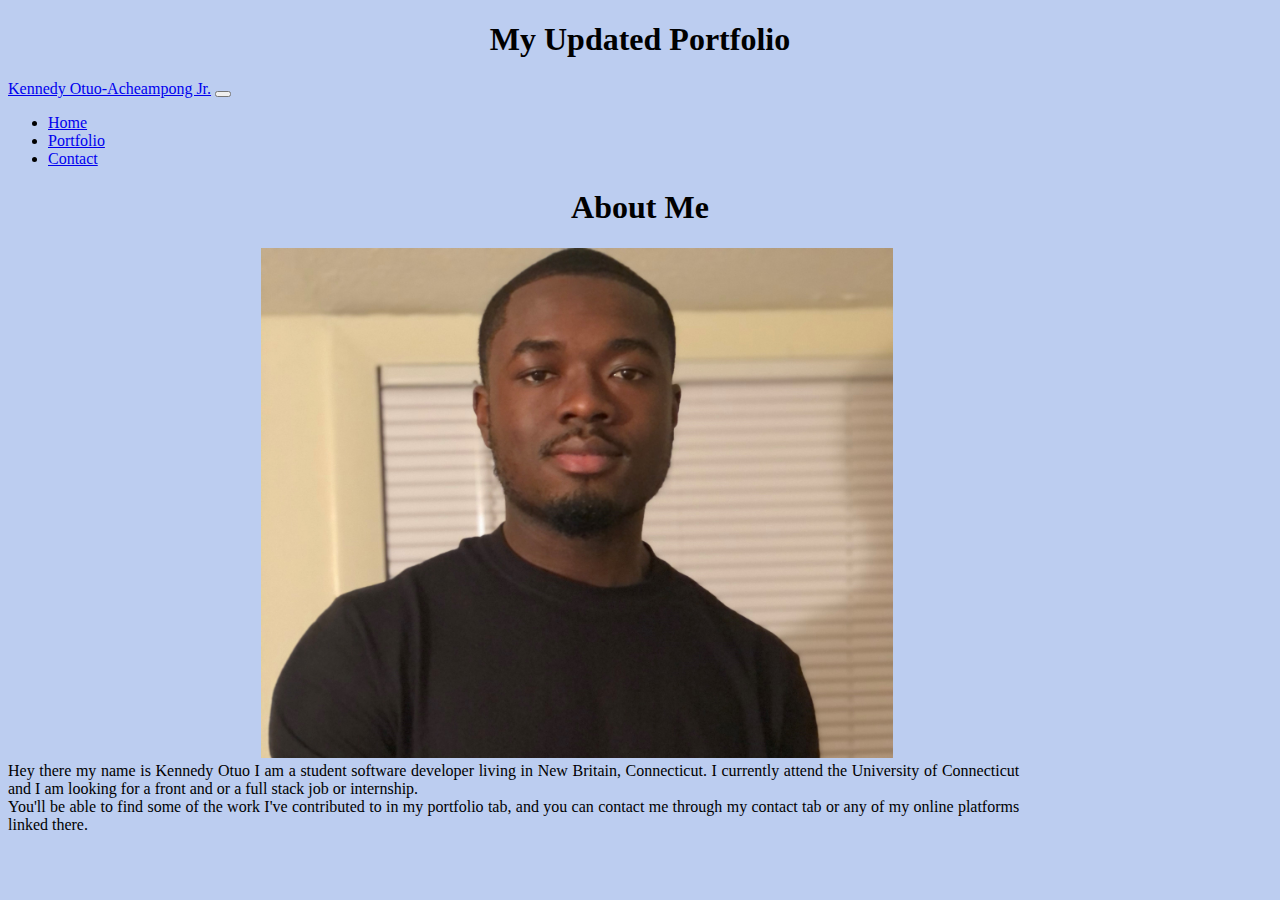
<file: index.html>
<!DOCTYPE html>
<html lang="en">
<head>
    <meta charset="UTF-8">
    <meta http-equiv="X-UA-Compatible" content="IE=edge">
    <meta name="viewport" content="width=device-width, initial-scale=1.0">
    <title>Updated Portfolio</title>
    <!-- Bootstrap CSS -->
    <link href="https://cdn.jsdelivr.net/npm/bootstrap@5.0.2/dist/css/bootstrap.min.css" rel="stylesheet" integrity="sha384-EVSTQN3/azprG1Anm3QDgpJLIm9Nao0Yz1ztcQTwFspd3yD65VohhpuuCOmLASjC" crossorigin="anonymous">

    <link rel="stylesheet" href="css/styles.css">

  </head>
  <body>
      <div class= "container">
        <h1>My Updated Portfolio</h1>
      </div>
      <!-- NavBar -->
    <nav class="navbar navbar-expand-md navbar-dark bg-dark mb-4">
        <div class="container-fluid">
          <a class="navbar-brand" href="index.html">Kennedy Otuo-Acheampong Jr.</a>
          <button class="navbar-toggler" type="button" data-bs-toggle="collapse" data-bs-target="#navbarCollapse"
            aria-controls="navbarCollapse" aria-expanded="false" aria-label="Toggle navigation">
            <span class="navbar-toggler-icon"></span>
          </button>
          <div class="collapse navbar-collapse" id="navbarCollapse">
            <ul class="navbar-nav ms-auto mb-2 mb-md-0">
  
              <li class="nav-item">
                <a class="nav-link" href="index.html">Home</a>
              </li>
              <li class="nav-item">
                <a class="nav-link" href="portfolio.html">Portfolio</a>
              </li>
              <li class="nav-item">
                <a class="nav-link" href="contact.html">Contact</a>
              </li>
            </ul>
        </div>
      </div>
    </nav>

    <!-- about me section -KSJ -->
    <article>
        <div class="row">
            <h1 class="about-me">About Me</h1>
        </div>
        <div class="row">
            <div class="col-sm">
                <div class="row-sm">
                    <img src="assets\profile pic.jpg">
                </div>
            </div>
            <div class="col-sm">
                <div class= "descript">
                   Hey there my name is Kennedy Otuo I am a student software developer living in 
                   New Britain, Connecticut. I currently attend the 
                   University of Connecticut and I am looking for a front and or a full stack job or internship.
                <br>
                  You'll be able to find some of the work I've contributed to in my portfolio tab, 
                   and you can contact me through my contact tab or any of my online platforms linked there.
            </div>
        </div>
    </article>    
    
<!--Copied from Geetbootstrap.com-->
    <script src="https://cdn.jsdelivr.net/npm/bootstrap@5.0.2/dist/js/bootstrap.bundle.min.js" integrity="sha384-MrcW6ZMFYlzcLA8Nl+NtUVF0sA7MsXsP1UyJoMp4YLEuNSfAP+JcXn/tWtIaxVXM" crossorigin="anonymous"></script>

  </body>
</html>
</file>
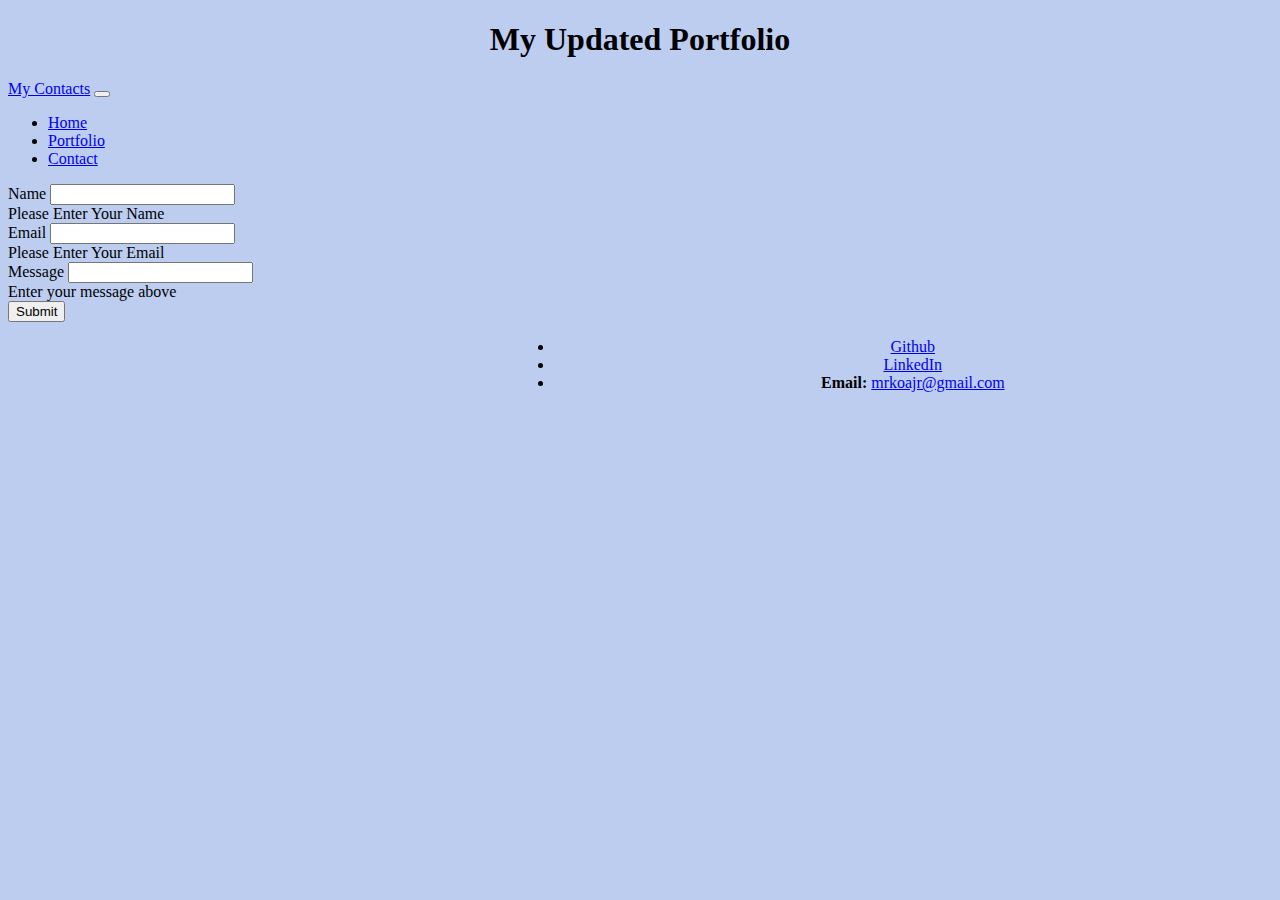
<file: contact.html>
<!DOCTYPE html>
<html lang="en">
<head>
    <meta charset="UTF-8">
    <meta http-equiv="X-UA-Compatible" content="IE=edge">
    <meta name="viewport" content="width=device-width, initial-scale=1.0">
    <title>Contact</title>
    <!-- Bootstrap CSS -->
    <link href="https://cdn.jsdelivr.net/npm/bootstrap@5.0.2/dist/css/bootstrap.min.css" rel="stylesheet" integrity="sha384-EVSTQN3/azprG1Anm3QDgpJLIm9Nao0Yz1ztcQTwFspd3yD65VohhpuuCOmLASjC" crossorigin="anonymous">

    <link rel="stylesheet" href="css/styles.css">

  </head>
  <body>
      <div class= "container">
        <h1>My Updated Portfolio</h1>
      </div>
      <!-- NavBar -->
    <nav class="navbar navbar-expand-md navbar-dark bg-dark mb-4">
        <div class="container-fluid">
          <a class="navbar-brand" href="index.html">My Contacts</a>
          <button class="navbar-toggler" type="button" data-bs-toggle="collapse" data-bs-target="#navbarCollapse"
            aria-controls="navbarCollapse" aria-expanded="false" aria-label="Toggle navigation">
            <span class="navbar-toggler-icon"></span>
          </button>
          <div class="collapse navbar-collapse" id="navbarCollapse">
            <ul class="navbar-nav ms-auto mb-2 mb-md-0">
  
              <li class="nav-item">
                <a class="nav-link" href="index.html">Home</a>
              </li>
              <li class="nav-item">
                <a class="nav-link" href="portfolio.html">Portfolio</a>
              </li>
              <li class="nav-item">
                <a class="nav-link" href="contact.html">Contact</a>
              </li>
            </ul>
        </div>
      </div>
    </nav>

    <article>
      <form>
          <div class="conBox">
              <label for="inputName" class="form-label">Name</label>
              <input type="name" class="form-control" id="inputName">
              <div class="text">
                Please Enter Your Name
              </div>
          </div>
          <div class="conBox">
              <label for="inputEmail" class="form-label">Email</label>
              <input type="email" class="form-control" id="inputEmail">
              <div class="text">
                Please Enter Your Email
              </div>
          </div>
          <div class="conBox">
              <label for="inputMessage" class="form-label">Message</label>
              <input type="message" class="form-control" id="inputMessage">
              <div class="text">
                Enter your message above
              </div>
          </div>
          <button type="submit" class="btn btn-primary">Submit</button>
      </form>
  </article>

  <section class = "conBox-2">
  <ul class="col-sm-3 list-group">
    <li class="list-group-item"> <a
        href="https://github.com/KENSTONEJAY"></i> Github</a></li>
    <li class="list-group-item"><a
        href="https://www.linkedin.com/in/kennedy-otuo-285767202/"></i> LinkedIn</a></li>
    <li class="list-group-item">
      <strong>Email:</strong> <a href="mrkoajr@gmail.com">mrkoajr@gmail.com</a></li>
</ul>
</section>


    <!--Copied from Geetbootstrap.com-->
    <script src="https://cdn.jsdelivr.net/npm/bootstrap@5.0.2/dist/js/bootstrap.bundle.min.js" integrity="sha384-MrcW6ZMFYlzcLA8Nl+NtUVF0sA7MsXsP1UyJoMp4YLEuNSfAP+JcXn/tWtIaxVXM" crossorigin="anonymous"></script>

  </body>
</html>
</file>
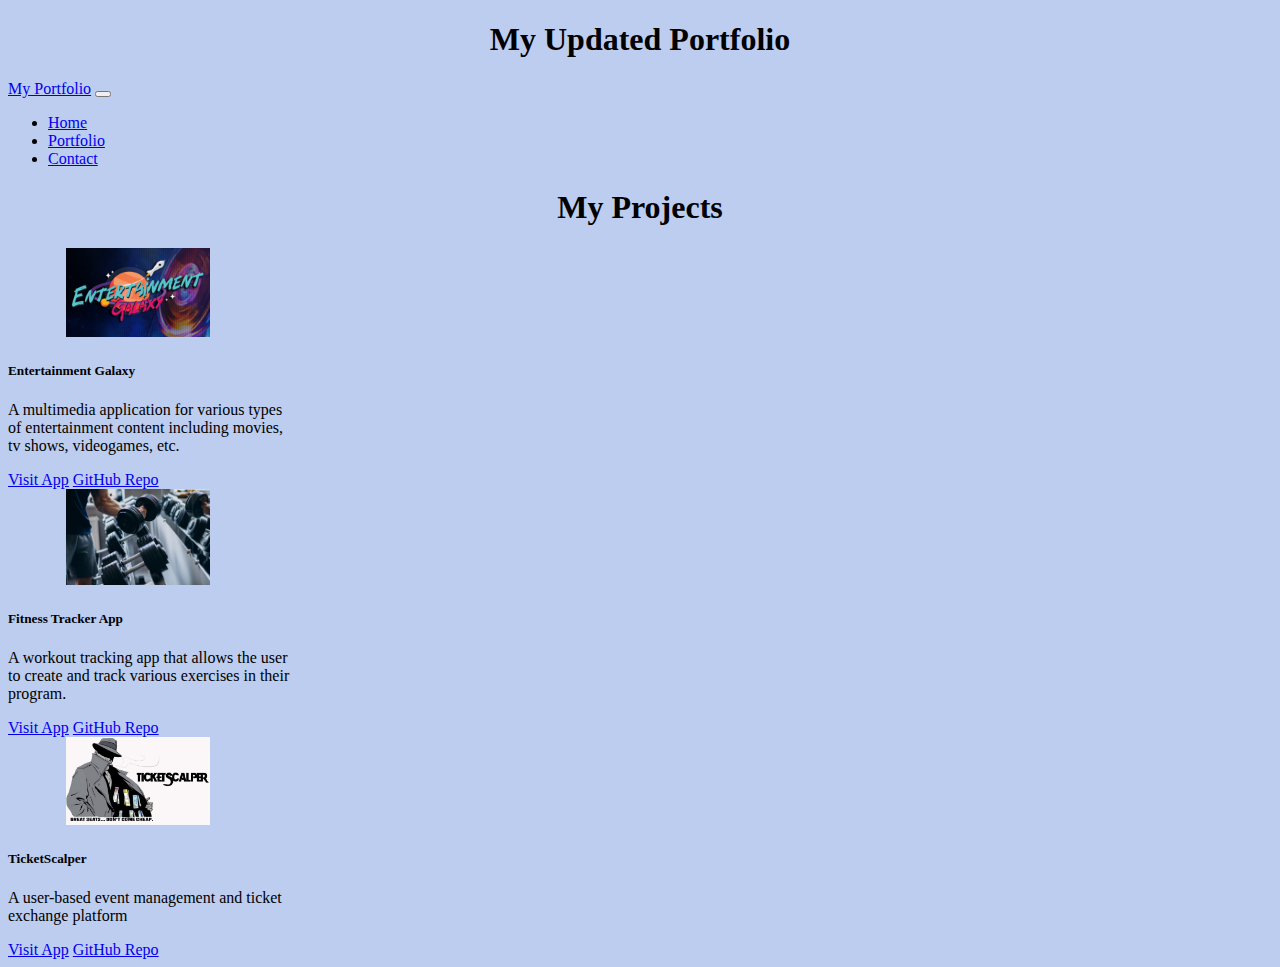
<file: portfolio.html>
<!DOCTYPE html>
<html lang="en">
    <head>
        <meta charset="UTF-8">
        <meta http-equiv="X-UA-Compatible" content="IE=edge">
        <meta name="viewport" content="width=device-width, initial-scale=1.0">
        <title>My Projects</title>
        <!-- Bootstrap CSS -->
        <link href="https://cdn.jsdelivr.net/npm/bootstrap@5.0.2/dist/css/bootstrap.min.css" rel="stylesheet" integrity="sha384-EVSTQN3/azprG1Anm3QDgpJLIm9Nao0Yz1ztcQTwFspd3yD65VohhpuuCOmLASjC" crossorigin="anonymous">

        <link rel="stylesheet" href="css/styles.css">

    </head>
  
    <body>
      <div class= "container">
        <h1>My Updated Portfolio</h1>
      </div>
      <!-- NavBar -->
    <nav class="navbar navbar-expand-md navbar-dark bg-dark mb-4">
        <div class="container-fluid">
          <a class="navbar-brand" href="index.html">My Portfolio</a>
          <button class="navbar-toggler" type="button" data-bs-toggle="collapse" data-bs-target="#navbarCollapse"
            aria-controls="navbarCollapse" aria-expanded="false" aria-label="Toggle navigation">
            <span class="navbar-toggler-icon"></span>
          </button>
          <div class="collapse navbar-collapse" id="navbarCollapse">
            <ul class="navbar-nav ms-auto mb-2 mb-md-0">
  
              <li class="nav-item">
                <a class="nav-link" href="index.html">Home</a>
              </li>
              <li class="nav-item">
                <a class="nav-link" href="portfolio.html">Portfolio</a>
              </li>
              <li class="nav-item">
                <a class="nav-link" href="contact.html">Contact</a>
              </li>
            </ul>
        </div>
      </div>
    </nav>

    <main>
        <div class="row">
            <h1 class="about-me">My Projects</h1>
        </div>
        <section class="section-1">
            <div class="container">
              <div class="row projects">
                <div class="col-lg-4 col-md-6 col-sm-12 col-xs-12">
                  <div class="card" style="width: 18rem;">
                    <img src="assets\entertainment galaxy.png" class="card-img-top" alt="...">
                    <div class="card-body">
                      <h5 class="card-title">Entertainment Galaxy</h5>
                      <p class="card-text">
                          A multimedia application for various types 
                          of entertainment content including movies, 
                          tv shows, videogames, etc.
                        </p>
                      <a href="https://gmpaier.github.io/entertainment-galaxy/" class="btn btn-light">Visit App</a>
                      <a href="https://github.com/gmpaier/entertainment-galaxy" class="btn btn-light">GitHub Repo</a>
    
                    </div>
                  </div>
                </div>
                <div class="col-lg-4 col-md-6 col-sm-12 col-xs-12">
                  <div class="card" style="width: 18rem;">
                    <img src="assets\fitness image.jpg" class="card-img-top" alt="...">
                    <div class="card-body">
                      <h5 class="card-title">Fitness Tracker App</h5>
                      <p class="card-text"> 
                          A workout tracking app that allows the user to 
                          create and track various exercises in their program.
                        </p>
                      <a href="https://afternoon-thicket-12508.herokuapp.com/" class="btn btn-light">Visit App</a>
                      <a href="https://github.com/KENSTONEJAY/FitTrackr17" class="btn btn-light">GitHub Repo</a>
                    </div>
                  </div>
                </div>
                <div class="col-lg-4 col-md-6 col-sm-12 col-xs-12">
                  <div class="card" style="width: 18rem;">
                    <img src="assets\TicketScalper Logo.jpg" class="card-img-top" alt="...">
                    <div class="card-body">
                      <h5 class="card-title">TicketScalper</h5>
                      <p class="card-text">
                          A user-based event management and ticket exchange platform
                        </p>
                      <a href="https://ticket-scalper-12345.herokuapp.com/" class="btn btn-light">Visit App</a>
                      <a href="https://github.com/KENSTONEJAY/TicketScapler" class="btn btn-light">GitHub Repo</a>
                    </div>
                  </div>
                </div>
              </div>
          </div>
        </section>
          
    
      </main>
    






    </body>
</html>
</file>
<file: css/styles.css>
body {
    background-color: #bccdf0;
}
<!--
img {
    width: 50%;
    height: auto;
    margin-left: 20%;
  }

h1 {
    text-align: center;
}
.descript { 
    text-align: justify;
    text-size-adjust: 20px;
    margin-right: 20%;

}
.col-sm-3 {
    text-align: center;

}

.conBox-2 {
    margin-left:40%;
}
</file>
